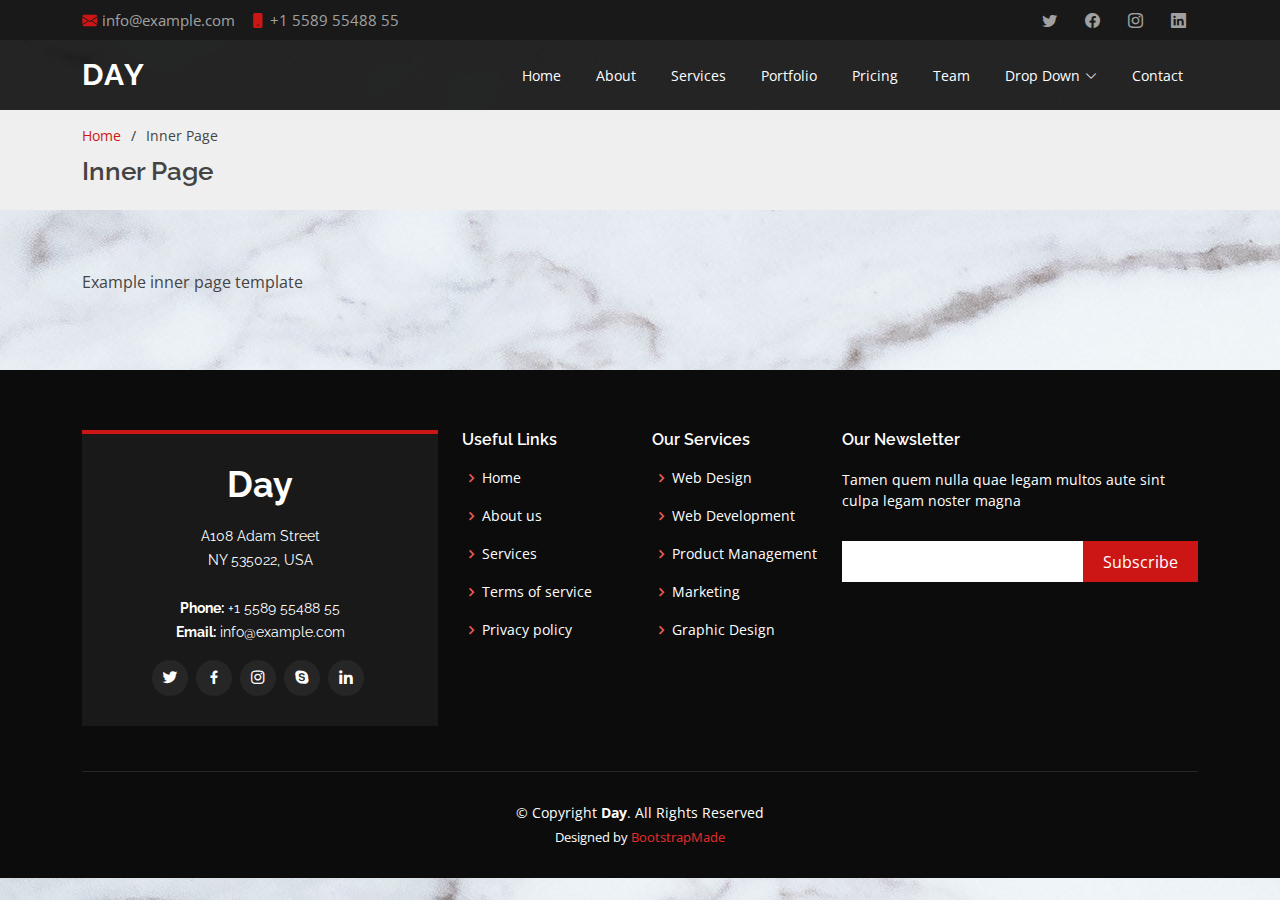
<file: inner-page.html>
<!DOCTYPE html>
<html lang="en">

<head>
  <meta charset="utf-8">
  <meta content="width=device-width, initial-scale=1.0" name="viewport">

  <title>Inner Page - Day Bootstrap Template</title>
  <meta content="" name="description">
  <meta content="" name="keywords">

  <!-- Favicons -->
  <link href="assets/img/favicon.png" rel="icon">
  <link href="assets/img/apple-touch-icon.png" rel="apple-touch-icon">

  <!-- Google Fonts -->
  <link href="https://fonts.googleapis.com/css?family=Open+Sans:300,300i,400,400i,600,600i,700,700i|Raleway:300,300i,400,400i,500,500i,600,600i,700,700i|Poppins:300,300i,400,400i,500,500i,600,600i,700,700i" rel="stylesheet">

  <!-- Vendor CSS Files -->
  <link href="assets/vendor/aos/aos.css" rel="stylesheet">
  <link href="assets/vendor/bootstrap/css/bootstrap.min.css" rel="stylesheet">
  <link href="assets/vendor/bootstrap-icons/bootstrap-icons.css" rel="stylesheet">
  <link href="assets/vendor/boxicons/css/boxicons.min.css" rel="stylesheet">
  <link href="assets/vendor/glightbox/css/glightbox.min.css" rel="stylesheet">
  <link href="assets/vendor/swiper/swiper-bundle.min.css" rel="stylesheet">

  <!-- Template Main CSS File -->
  <link href="assets/css/style.css" rel="stylesheet">

  <!-- =======================================================
  * Template Name: Day
  * Updated: Jul 27 2023 with Bootstrap v5.3.1
  * Template URL: https://bootstrapmade.com/day-multipurpose-html-template-for-free/
  * Author: BootstrapMade.com
  * License: https://bootstrapmade.com/license/
  ======================================================== -->
</head>

<body>

  <!-- ======= Top Bar ======= -->
  <section id="topbar" class="d-flex align-items-center">
    <div class="container d-flex justify-content-center justify-content-md-between">
      <div class="contact-info d-flex align-items-center">
        <i class="bi bi-envelope-fill"></i><a href="mailto:contact@example.com">info@example.com</a>
        <i class="bi bi-phone-fill phone-icon"></i> +1 5589 55488 55
      </div>
      <div class="social-links d-none d-md-block">
        <a href="#" class="twitter"><i class="bi bi-twitter"></i></a>
        <a href="#" class="facebook"><i class="bi bi-facebook"></i></a>
        <a href="#" class="instagram"><i class="bi bi-instagram"></i></a>
        <a href="#" class="linkedin"><i class="bi bi-linkedin"></i></i></a>
      </div>
    </div>
  </section>

  <!-- ======= Header ======= -->
  <header id="header" class="d-flex align-items-center">
    <div class="container d-flex align-items-center justify-content-between">

      <h1 class="logo"><a href="index.html">Day</a></h1>
      <!-- Uncomment below if you prefer to use an image logo -->
      <!-- <a href="index.html" class="logo"><img src="assets/img/logo.png" alt="" class="img-fluid"></a>-->

      <nav id="navbar" class="navbar">
        <ul>
          <li><a class="nav-link scrollto " href="#hero">Home</a></li>
          <li><a class="nav-link scrollto" href="#about">About</a></li>
          <li><a class="nav-link scrollto" href="#services">Services</a></li>
          <li><a class="nav-link scrollto " href="#portfolio">Portfolio</a></li>
          <li><a class="nav-link scrollto" href="#pricing">Pricing</a></li>
          <li><a class="nav-link scrollto" href="#team">Team</a></li>
          <li class="dropdown"><a href="#"><span>Drop Down</span> <i class="bi bi-chevron-down"></i></a>
            <ul>
              <li><a href="#">Drop Down 1</a></li>
              <li class="dropdown"><a href="#"><span>Deep Drop Down</span> <i class="bi bi-chevron-right"></i></a>
                <ul>
                  <li><a href="#">Deep Drop Down 1</a></li>
                  <li><a href="#">Deep Drop Down 2</a></li>
                  <li><a href="#">Deep Drop Down 3</a></li>
                  <li><a href="#">Deep Drop Down 4</a></li>
                  <li><a href="#">Deep Drop Down 5</a></li>
                </ul>
              </li>
              <li><a href="#">Drop Down 2</a></li>
              <li><a href="#">Drop Down 3</a></li>
              <li><a href="#">Drop Down 4</a></li>
            </ul>
          </li>
          <li><a class="nav-link scrollto" href="#contact">Contact</a></li>
        </ul>
        <i class="bi bi-list mobile-nav-toggle"></i>
      </nav><!-- .navbar -->

    </div>
  </header><!-- End Header -->

  <main id="main">

    <!-- ======= Breadcrumbs ======= -->
    <section id="breadcrumbs" class="breadcrumbs">
      <div class="container">

        <ol>
          <li><a href="index.html">Home</a></li>
          <li>Inner Page</li>
        </ol>
        <h2>Inner Page</h2>

      </div>
    </section><!-- End Breadcrumbs -->

    <section class="inner-page">
      <div class="container">
        <p>
          Example inner page template
        </p>
      </div>
    </section>

  </main><!-- End #main -->

  <!-- ======= Footer ======= -->
  <footer id="footer">
    <div class="footer-top">
      <div class="container">
        <div class="row">

          <div class="col-lg-4 col-md-6">
            <div class="footer-info">
              <h3>Day</h3>
              <p>
                A108 Adam Street <br>
                NY 535022, USA<br><br>
                <strong>Phone:</strong> +1 5589 55488 55<br>
                <strong>Email:</strong> info@example.com<br>
              </p>
              <div class="social-links mt-3">
                <a href="#" class="twitter"><i class="bx bxl-twitter"></i></a>
                <a href="#" class="facebook"><i class="bx bxl-facebook"></i></a>
                <a href="#" class="instagram"><i class="bx bxl-instagram"></i></a>
                <a href="#" class="google-plus"><i class="bx bxl-skype"></i></a>
                <a href="#" class="linkedin"><i class="bx bxl-linkedin"></i></a>
              </div>
            </div>
          </div>

          <div class="col-lg-2 col-md-6 footer-links">
            <h4>Useful Links</h4>
            <ul>
              <li><i class="bx bx-chevron-right"></i> <a href="#">Home</a></li>
              <li><i class="bx bx-chevron-right"></i> <a href="#">About us</a></li>
              <li><i class="bx bx-chevron-right"></i> <a href="#">Services</a></li>
              <li><i class="bx bx-chevron-right"></i> <a href="#">Terms of service</a></li>
              <li><i class="bx bx-chevron-right"></i> <a href="#">Privacy policy</a></li>
            </ul>
          </div>

          <div class="col-lg-2 col-md-6 footer-links">
            <h4>Our Services</h4>
            <ul>
              <li><i class="bx bx-chevron-right"></i> <a href="#">Web Design</a></li>
              <li><i class="bx bx-chevron-right"></i> <a href="#">Web Development</a></li>
              <li><i class="bx bx-chevron-right"></i> <a href="#">Product Management</a></li>
              <li><i class="bx bx-chevron-right"></i> <a href="#">Marketing</a></li>
              <li><i class="bx bx-chevron-right"></i> <a href="#">Graphic Design</a></li>
            </ul>
          </div>

          <div class="col-lg-4 col-md-6 footer-newsletter">
            <h4>Our Newsletter</h4>
            <p>Tamen quem nulla quae legam multos aute sint culpa legam noster magna</p>
            <form action="" method="post">
              <input type="email" name="email"><input type="submit" value="Subscribe">
            </form>

          </div>

        </div>
      </div>
    </div>

    <div class="container">
      <div class="copyright">
        &copy; Copyright <strong><span>Day</span></strong>. All Rights Reserved
      </div>
      <div class="credits">
        <!-- All the links in the footer should remain intact. -->
        <!-- You can delete the links only if you purchased the pro version. -->
        <!-- Licensing information: https://bootstrapmade.com/license/ -->
        <!-- Purchase the pro version with working PHP/AJAX contact form: https://bootstrapmade.com/day-multipurpose-html-template-for-free/ -->
        Designed by <a href="https://bootstrapmade.com/">BootstrapMade</a>
      </div>
    </div>
  </footer><!-- End Footer -->

  <a href="#" class="back-to-top d-flex align-items-center justify-content-center"><i class="bi bi-arrow-up-short"></i></a>
  <div id="preloader"></div>

  <!-- Vendor JS Files -->
  <script src="assets/vendor/aos/aos.js"></script>
  <script src="assets/vendor/bootstrap/js/bootstrap.bundle.min.js"></script>
  <script src="assets/vendor/glightbox/js/glightbox.min.js"></script>
  <script src="assets/vendor/isotope-layout/isotope.pkgd.min.js"></script>
  <script src="assets/vendor/swiper/swiper-bundle.min.js"></script>
  <script src="assets/vendor/php-email-form/validate.js"></script>

  <!-- Template Main JS File -->
  <script src="assets/js/main.js"></script>

</body>

</html>
</file>
<file: assets/css/style.css>
/*--------------------------------------------------------------
# General
--------------------------------------------------------------*/
@import url("https://fonts.googleapis.com/css2?family=Inter:wght@400;700&display=swap");

@font-face {
  font-family: norwester;
  src: url(/assets/fonts/norwester.otf);
}

@font-face {
  font-family: cabinest;
  src: url(/assets/fonts/Cabinest.otf);
}

:root {
  --white: #fff;
  --black: #323135;
  --crystal: #a8dadd;
  --columbia-blue: rgb(255, 85, 85);
  --midnight-green: #020202;
  --yellow: #e5f33d;
}

body {
  font-family: "Open Sans", sans-serif;
  color: #444444;
  background-image: url(/assets/img/web-bg.jpg);

}

a {
  color: #cc1616;
  text-decoration: none;
}

a:hover {
  color: #e82d2d;
  text-decoration: none;
}

h1,
h2,
h3,
h4,
h5,
h6 {
  font-family: "Raleway", sans-serif;
}

.timeline .title{
  text-transform: uppercase;
  font-style: normal;
  font-weight: 900;
  font-size: 17px;
}
.timeline {
  /* font: normal 16px/1.5 "Inter", sans-serif; */
  /* background: var(--columbia-blue); */
  height: 60vh;
  color: var(--black);
  margin-bottom: 50px;
}

.section {
  padding: 50px 0;
}

.section .container {
  width: 90%;
  max-width: 1200px;
  margin: 0 auto;
  text-align: center;
}

.section h1 {
  font-size: 2.5rem;
  line-height: 1.25;
}

.section h2 {
  font-size: 1.3rem;
}

.timeline {
  position: relative;
  white-space: nowrap;
  max-width: 1400px;
  padding: 0 10px;
  margin: 0 auto;
  display: grid;
  grid-template-columns: 320px auto;
  grid-gap: 20px;
}

.timeline::before,
.timeline::after {
  content: "";
  position: absolute;
  top: 0;
  bottom: 30px;
  width: 100px;
  z-index: 2;
}

.timeline::after {
  right: 0;
  background: linear-gradient(270deg, var(--timeline-gradient));
}

.timeline::before {
  left: 340px;
  background: linear-gradient(90deg, var(--timeline-gradient));
}

.timeline .info {
  display: flex;
  flex-direction: column;
  justify-content: center;
  padding: 20px 40px;
  color: var(--white);
  background: #cc1616;
  white-space: normal;
  border-radius: 10px;
}

.timeline .info img {
  margin-bottom: 20px;
}

.timeline .info p {
  margin-top: 10px;
  /* color: var(--crystal); */
}

.timeline .info a {
  text-decoration: none;
}

.timeline ol::-webkit-scrollbar {
  height: 12px;
}

.timeline ol::-webkit-scrollbar-thumb,
.timeline ol::-webkit-scrollbar-track {
  border-radius: 92px;
}

.timeline ol::-webkit-scrollbar-thumb {
  background: #cc1616;
}

.timeline ol::-webkit-scrollbar-track {
  background: var(--white);
}

.timeline ol {
  font-size: 0;
  padding: 250px 0;
  transition: all 1s;
  overflow-x: scroll;
  scroll-snap-type: x mandatory;
  scrollbar-color: var(--yellow) var(--midnight-green);
}

.timeline-text{
  font-style: italic;
  font-size: 12px !important;
}

.timeline ol li {
  position: relative;
  display: inline-block;
  list-style-type: none;
  width: 160px;
  height: 5px;
  background: #cc1616;
  scroll-snap-align: start;
}

.timeline ol li:last-child {
  width: 340px;
}

.timeline ol li:not(:first-child) {
  margin-left: 14px;
}

.timeline ol li:not(:last-child)::after {
  content: "";
  position: absolute;
  top: 50%;
  left: calc(100% + 1px);
  bottom: 0;
  width: 16px;
  height: 16px;
  transform: translateY(-50%);
  border-radius: 50%;
  background: var(--midnight-green);
  z-index: 1;
}

.timeline ol li div {
  position: absolute;
  left: calc(100% + 7px);
  width: 280px;
  padding: 15px;
  font-size: 1rem;
  white-space: normal;
  color: var(--white);
  background: #cc1616;
  border-radius: 0 10px 10px 10px;
}

.timeline ol li div::before {
  content: "";
  position: absolute;
  top: 100%;
  left: 0;
  width: 0;
  height: 0;
  border-style: solid;
}

.timeline ol li:nth-child(odd) div {
  top: -16px;
  transform: translateY(-100%);
  border-radius: 10px 10px 10px 0;
}

.timeline ol li:nth-child(odd) div::before {
  top: 100%;
  border-width: 8px 8px 0 0;
  border-color: var(--white) transparent transparent transparent;
}

.timeline ol li:nth-child(even) div {
  top: calc(100% + 16px);
}

.timeline ol li:nth-child(even) div::before {
  top: -8px;
  border-width: 8px 0 0 8px;
  border-color: transparent transparent transparent var(--white);
}

.timeline time {
  display: block;
  font-size: 1.4rem;
  font-weight: bold;
  margin-bottom: 8px;
  color: var(--white);
}

/* GENERAL MEDIA QUERIES
–––––––––––––––––––––––––––––––––––––––––––––––––– */
@media screen and (max-width: 800px) {
  .timeline {
    display: block;
  }

  .timeline::before,
  .timeline::after {
    width: 50px;
  }

  .timeline::before {
    left: 0;
  }

  .timeline .info {
    display: none;
  }
}

/*--------------------------------------------------------------
# Back to top button
--------------------------------------------------------------*/
.back-to-top {
  position: fixed;
  visibility: hidden;
  opacity: 0;
  right: 15px;
  bottom: 15px;
  z-index: 996;
  background: #cc1616;
  width: 40px;
  height: 40px;
  transition: all 0.4s;
}

.back-to-top i {
  font-size: 28px;
  color: #fff;
  line-height: 0;
}

.back-to-top:hover {
  background: #e72323;
  color: #fff;
}

.back-to-top.active {
  visibility: visible;
  opacity: 1;
}

/*--------------------------------------------------------------
# Preloader
--------------------------------------------------------------*/
.preloader {
  position: fixed;
  top: 0;
  left: 0;
  right: 0;
  bottom: 0;
  z-index: 9999;
  overflow: hidden;
  background: url();
}

.hide-preloader {
  display: none !important;
}

.no-scroll {
  overflow: hidden;
}

.preload img{
  width: 100%;
  height: 100vh;
  position: absolute;
  top: 0;
  left: 0;
  background-color: #fff;
  display: flex;
  justify-content: center;
  object-fit: cover;
  align-items: center;
  z-index: 9999;
}

/*--------------------------------------------------------------
# Disable aos animation delay on mobile devices
--------------------------------------------------------------*/
@media screen and (max-width: 768px) {
  [data-aos-delay] {
    transition-delay: 0 !important;
  }
}

/*--------------------------------------------------------------
# Top Bar
--------------------------------------------------------------*/
#topbar {
  background: #191919;
  font-size: 15px;
  height: 40px;
  padding: 0;
  color: rgba(255, 255, 255, 0.6);
}

#topbar .contact-info a {
  line-height: 0;
  color: rgba(255, 255, 255, 0.6);
  transition: 0.3s;
}

#topbar .contact-info a:hover {
  color: #fff;
}

#topbar .contact-info i {
  color: #cc1616;
  line-height: 0;
  margin-right: 5px;
}

#topbar .contact-info .phone-icon {
  margin-left: 15px;
}

#topbar .social-links a {
  color: rgba(255, 255, 255, 0.6);
  padding: 4px 12px;
  display: inline-block;
  line-height: 1px;
  transition: 0.3s;
}

#topbar .social-links a:hover {
  color: #fff;
}

/*--------------------------------------------------------------
# Header
--------------------------------------------------------------*/
#header {
  background: rgba(25, 25, 25, 0.95);
  transition: all 0.5s;
  z-index: 997;
  height: 70px;
}

#header.fixed-top {
  background: #191919;
}

#header .logo {
  font-size: 30px;
  margin: 0;
  padding: 0;
  line-height: 1;
  font-weight: 700;
  letter-spacing: 2px;
  text-transform: uppercase;
}

#header .logo a {
  color: #fff;
}

#header .logo img {
  max-height: 40px;
}

.scrolled-offset {
  margin-top: 70px;
}

/*--------------------------------------------------------------
# Navigation Menu
--------------------------------------------------------------*/
/**
* Desktop Navigation 
*/
.navbar {
  padding: 0;
}

.navbar ul {
  margin: 0;
  padding: 0;
  display: flex;
  list-style: none;
  align-items: center;
}

.navbar li {
  position: relative;
}

.navbar>ul>li {
  margin-left: 5px;
}

.navbar a,
.navbar a:focus {
  display: flex;
  align-items: center;
  justify-content: space-between;
  padding: 25px 15px 24px 15px;
  font-size: 14px;
  color: #fff;
  white-space: nowrap;
  transition: 0.3s;
}

.navbar a i,
.navbar a:focus i {
  font-size: 12px;
  line-height: 0;
  margin-left: 5px;
}

.navbar a:hover,
.navbar .active,
.navbar .active:focus,
.navbar li:hover>a {
  background: #cc1616;
}

.navbar .dropdown ul {
  display: block;
  position: absolute;
  left: 0;
  top: calc(100% + 30px);
  margin: 0;
  padding: 10px 0;
  z-index: 99;
  opacity: 0;
  visibility: hidden;
  background: #fff;
  box-shadow: 0px 0px 30px rgba(127, 137, 161, 0.25);
  transition: 0.3s;
}

.navbar .dropdown ul li {
  min-width: 200px;
}

.navbar .dropdown ul a {
  padding: 10px 20px;
  color: #191919;
}

.navbar .dropdown ul a i {
  font-size: 12px;
}

.navbar .dropdown ul a:hover,
.navbar .dropdown ul .active:hover,
.navbar .dropdown ul li:hover>a {
  color: #fff;
}

.navbar .dropdown:hover>ul {
  opacity: 1;
  top: 100%;
  visibility: visible;
}

.navbar .dropdown .dropdown ul {
  top: 0;
  left: calc(100% - 30px);
  visibility: hidden;
}

.navbar .dropdown .dropdown:hover>ul {
  opacity: 1;
  top: 0;
  left: 100%;
  visibility: visible;
}

@media (max-width: 1366px) {
  .navbar .dropdown .dropdown ul {
    left: -90%;
  }

  .navbar .dropdown .dropdown:hover>ul {
    left: -100%;
  }
}

/**
* Mobile Navigation 
*/
.mobile-nav-toggle {
  color: #fff;
  font-size: 28px;
  cursor: pointer;
  display: none;
  line-height: 0;
  transition: 0.5s;
}

.mobile-nav-toggle.bi-x {
  color: #cc1616;
}

@media (max-width: 991px) {
  .mobile-nav-toggle {
    display: block;
  }

  .navbar ul {
    display: none;
  }
}

.navbar-mobile {
  position: fixed;
  overflow: hidden;
  top: 0;
  right: 0;
  left: 0;
  bottom: 0;
  background: rgba(0, 0, 0, 0.9);
  transition: 0.3s;
  z-index: 999;
}

.navbar-mobile .mobile-nav-toggle {
  position: absolute;
  top: 15px;
  right: 15px;
}

.navbar-mobile ul {
  display: block;
  position: absolute;
  top: 55px;
  right: 15px;
  bottom: 15px;
  left: 15px;
  padding: 10px 0;
  background-color: #fff;
  overflow-y: auto;
  transition: 0.3s;
}

.navbar-mobile a,
.navbar-mobile a:focus {
  padding: 10px 20px;
  font-size: 15px;
  color: #191919;
}

.navbar-mobile a:hover,
.navbar-mobile .active,
.navbar-mobile li:hover>a {
  color: #cc1616;
  background: none;
}

.navbar-mobile .getstarted,
.navbar-mobile .getstarted:focus {
  margin: 15px;
}

.navbar-mobile .dropdown ul {
  position: static;
  display: none;
  margin: 10px 20px;
  padding: 10px 0;
  z-index: 99;
  opacity: 1;
  visibility: visible;
  background: #fff;
  box-shadow: 0px 0px 30px rgba(127, 137, 161, 0.25);
}

.navbar-mobile .dropdown ul li {
  min-width: 200px;
}

.navbar-mobile .dropdown ul a {
  padding: 10px 20px;
}

.navbar-mobile .dropdown ul a i {
  font-size: 12px;
}

.navbar-mobile .dropdown ul a:hover,
.navbar-mobile .dropdown ul .active:hover,
.navbar-mobile .dropdown ul li:hover>a {
  color: #cc1616;
}

.navbar-mobile .dropdown>.dropdown-active {
  display: block;
}

/*--------------------------------------------------------------
# Hero Section
--------------------------------------------------------------*/
#hero {
  width: 100%;
  height: 100vh;
  background: url("../img/hero.png") top center;
  background-size: cover;
  position: relative;
}

#hero:before {
  content: "";
  background: rgba(0, 0, 0, 0.5);
  position: absolute;
  bottom: 0;
  top: 0;
  left: 0;
  right: 0;
}

#hero h1 {
  margin: 0 0 0 0;
  font-size: 9.5rem;
  font-weight: 1000 ;
  line-height: 8.5rem;
  text-transform: uppercase;
  letter-spacing: 10px;
  font-family: cabinest;
  color: #fff;
}

#hero h1 .highlight{
  background-image: url(/assets/img/bg.jpg);
  background-size: cover;
  background-clip: text;
  -webkit-background-clip: text;
  color: transparent;
}

#hero h2 {
  color: #eee;
  margin-bottom: 30px;
  font-size: 24px;
}

#hero .sex {
  color: #eee;
  /* margin-bottom: 30px; */
  text-align: end;
  font-size: 2.5rem;
  font-family: norwester;
}
#hero .btn-get-started {
  font-family: "Raleway", sans-serif;
  text-transform: uppercase;
  font-weight: 500;
  font-size: 14px;
  letter-spacing: 0.5px;
  display: inline-block;
  padding: 10px 28px;
  transition: 0.5s;
  border: 2px solid #fff;
  color: #fff;
  margin-top: 10px;
  border-radius: 20px;

}

#hero .btn-get-started:hover {
  background: #cc1616;
  border-color: #cc1616;
}

@media (min-width: 1224px) {
  #hero {
    background-attachment: fixed;
  }
  #hero h1 {
    font-size: 7rem;
    line-height: 7rem;
    text-align: left;
  }

  #hero .sex {
    font-size: 2.75rem;
    line-height: 2.75rem;
  }
}

@media (max-width: 768px) {

  #hero h1 {
    font-size: 6rem;
    line-height: 6rem;
    text-align: left;
  }

  #hero .sex {
    font-size: 1.75rem;
    line-height: 1.75rem;
  }
}
@media (max-width: 500px) {
  #hero h1 {
    font-size: 3.5rem;
    line-height: 3.5rem;
    text-align: left;
  }

  #hero .sex {
    font-size: 1.25rem;
    line-height: 1.25rem;
  }
  
}
/*--------------------------------------------------------------
# Sections General
--------------------------------------------------------------*/
section {
  padding: 60px 0;
  overflow: hidden;
}

.section-title {
  text-align: center;
  padding: 30px 0;
  position: relative;
}

.section-title h2 {
  font-size: 32px;
  font-weight: 700;
  text-transform: uppercase;
  margin-bottom: 20px;
  padding-bottom: 0;
  color: #191919;
  position: relative;
  z-index: 2;
}

.section-title span {
  position: absolute;
  top: 30px;
  color: #9797976e;
  left: 0;
  right: 0;
  z-index: 1;
  font-weight: 700;
  font-size: 52px;
  text-transform: uppercase;
  line-height: 0;
}

.section-title p {
  margin-bottom: 0;
  position: relative;
  z-index: 2;
}

@media (max-width: 575px) {
  .section-title h2 {
    font-size: 28px;
    margin-bottom: 15px;
  }

  .section-title span {
    font-size: 38px;
  }
}

/*--------------------------------------------------------------
# About
--------------------------------------------------------------*/
.about .content h3 {
  font-weight: 600;
  font-size: 26px;
}

.about .content ul {
  list-style: none;
  padding: 0;
}

.about .content ul li {
  padding-bottom: 10px;
}

.about .content ul i {
  font-size: 20px;
  padding-right: 4px;
  color: #cc1616;
}

.about .content p:last-child {
  margin-bottom: 0;
}

/*--------------------------------------------------------------
# Why Us
--------------------------------------------------------------*/
.why-us {
  padding-top: 10px;
}

.why-us .box {
  padding: 50px 30px;
  box-shadow: 0px 2px 15px rgba(0, 0, 0, 0.1);
  transition: all ease-in-out 0.3s;
}

.why-us .box span {
  display: block;
  font-size: 28px;
  font-weight: 700;
  color: #ed5b5b;
}

.why-us .box h4 {
  font-size: 24px;
  font-weight: 600;
  padding: 0;
  margin: 20px 0;
  color: #191919;
}

.why-us .box p {
  color: #aaaaaa;
  font-size: 15px;
  margin: 0;
  padding: 0;
}

.why-us .box:hover {
  background: #cc1616;
  padding: 30px 30px 70px 30px;
  box-shadow: 10px 15px 30px rgba(0, 0, 0, 0.18);
}

.why-us .box:hover span,
.why-us .box:hover h4,
.why-us .box:hover p {
  color: #fff;
}

/*--------------------------------------------------------------
# Clients
--------------------------------------------------------------*/
.clients {
  background: #f2f2f2;
  padding: 15px 0;
  text-align: center;
}

.clients img {
  width: 50%;
  filter: grayscale(100);
  transition: all 0.4s ease-in-out;
  display: inline-block;
  padding: 15px 0;
}

.clients img:hover {
  filter: none;
  transform: scale(1.2);
}

@media (max-width: 768px) {
  .clients img {
    width: 40%;
  }
}

/*--------------------------------------------------------------
# Services
--------------------------------------------------------------*/
.services .icon-box {
  text-align: center;
  padding: 80px 40px;
  transition: all ease-in-out 0.3s;
  box-shadow: 0px 2px 15px rgba(0, 0, 0, 0.1);
  background-color: rgba(255, 255, 255, 0.7);
}

.services .icon-box .icon {
  margin: 0 auto;
  width: 64px;
  height: 64px;
  background: #cc1616;
  transition: all 0.3s ease-out 0s;
  display: flex;
  align-items: center;
  justify-content: center;
  margin-bottom: 20px;
  transform-style: preserve-3d;
}

.services .icon-box .icon i {
  color: #fff;
  font-size: 28px;
}

.services .icon-box .icon::before {
  position: absolute;
  content: "";
  left: -8px;
  top: -8px;
  height: 100%;
  width: 100%;
  background: #fce5e5;
  transition: all 0.3s ease-out 0s;
  transform: translateZ(-1px);
}

.services .icon-box h4 {
  font-weight: 700;
  margin-bottom: 15px;
  font-size: 24px;
}

.services .icon-box h4 a {
  color: #191919;
}

.services .icon-box p {
  line-height: 24px;
  font-size: 14px;
  margin-bottom: 0;
}

.services .icon-box:hover {
  background: #cc1616;
  border-color: #cc1616;
  padding: 70px 40px 90px 40px;
}

.services .icon-box:hover .icon {
  background: #fff;
}

.services .icon-box:hover .icon i {
  color: #cc1616;
}

.services .icon-box:hover .icon::before {
  background: #e82d2d;
}

.services .icon-box:hover h4 a,
.services .icon-box:hover p {
  color: #fff;
}

.services .icon-box:hover h4 {
  color: #fff;
}
/*--------------------------------------------------------------
# Cta
--------------------------------------------------------------*/
.cta {
  background: linear-gradient(rgba(2, 2, 2, 0.5), rgba(0, 0, 0, 0.5)), url("../img/cta-bg.jpg") fixed center center;
  background-size: cover;
  padding: 120px 0;
}

.cta h3 {
  color: #fff;
  font-size: 28px;
  font-weight: 700;
}

.cta p {
  color: #fff;
}

.cta .cta-btn {
  font-family: "Raleway", sans-serif;
  text-transform: uppercase;
  font-weight: 500;
  font-size: 14px;
  letter-spacing: 1px;
  display: inline-block;
  padding: 10px 28px;
  transition: 0.5s;
  margin-top: 10px;
  border: 2px solid #fff;
  color: #fff;
}

.cta .cta-btn:hover {
  background: #cc1616;
  border: 2px solid #cc1616;
}

/*--------------------------------------------------------------
# Portfolio
--------------------------------------------------------------*/
.portfolio #portfolio-flters {
  padding: 0;
  margin: 0 auto 25px auto;
  list-style: none;
  text-align: center;
  border-radius: 50px;
}

.portfolio #portfolio-flters li {
  cursor: pointer;
  display: inline-block;
  padding: 10px 15px;
  font-size: 15px;
  font-weight: 500;
  line-height: 1;
  text-transform: uppercase;
  color: #444444;
  margin-bottom: 5px;
  transition: all 0.3s ease-in-out;
  font-family: "Poppins", sans-serif;
}

.portfolio #portfolio-flters li:hover,
.portfolio #portfolio-flters li.filter-active {
  color: #e82d2d;
}

.portfolio #portfolio-flters li:last-child {
  margin-right: 0;
}

.portfolio .portfolio-item {
  margin-bottom: 30px;
}

.portfolio .portfolio-item .portfolio-info {
  opacity: 0;
  position: absolute;
  left: 30px;
  right: 30px;
  bottom: 0;
  z-index: 3;
  transition: all ease-in-out 0.3s;
  background: rgba(255, 255, 255, 0.9);
  padding: 15px;
}

.portfolio .portfolio-item .portfolio-info h4 {
  font-size: 18px;
  color: #fff;
  font-weight: 600;
  color: #191919;
}

.portfolio .portfolio-item .portfolio-info p {
  color: #4c4c4c;
  font-size: 14px;
  margin-bottom: 0;
}

.portfolio .portfolio-item .portfolio-info .preview-link,
.portfolio .portfolio-item .portfolio-info .details-link {
  position: absolute;
  right: 40px;
  font-size: 24px;
  top: calc(50% - 18px);
  color: #333333;
}

.portfolio .portfolio-item .portfolio-info .preview-link:hover,
.portfolio .portfolio-item .portfolio-info .details-link:hover {
  color: #cc1616;
}

.portfolio .portfolio-item .portfolio-info .details-link {
  right: 10px;
}

.portfolio .portfolio-item .portfolio-links {
  opacity: 0;
  left: 0;
  right: 0;
  text-align: center;
  z-index: 3;
  position: absolute;
  transition: all ease-in-out 0.3s;
}

.portfolio .portfolio-item .portfolio-links a {
  color: #fff;
  margin: 0 2px;
  font-size: 28px;
  display: inline-block;
  transition: 0.3s;
}

.portfolio .portfolio-item .portfolio-links a:hover {
  color: #e82d2d;
}

.portfolio .portfolio-item:hover .portfolio-info {
  opacity: 1;
  bottom: 20px;
}

/*--------------------------------------------------------------
# Portfolio Details
--------------------------------------------------------------*/
.portfolio-details {
  padding-top: 40px;
}

.portfolio-details .portfolio-details-slider img {
  width: 100%;
}

.portfolio-details .portfolio-details-slider .swiper-pagination {
  margin-top: 20px;
  position: relative;
}

.portfolio-details .portfolio-details-slider .swiper-pagination .swiper-pagination-bullet {
  width: 12px;
  height: 12px;
  background-color: #fff;
  opacity: 1;
  border: 1px solid #cc1616;
}

.portfolio-details .portfolio-details-slider .swiper-pagination .swiper-pagination-bullet-active {
  background-color: #cc1616;
}

.portfolio-details .portfolio-info {
  padding: 30px;
  box-shadow: 0px 0 30px rgba(25, 25, 25, 0.08);
}

.portfolio-details .portfolio-info h3 {
  font-size: 22px;
  font-weight: 700;
  margin-bottom: 20px;
  padding-bottom: 20px;
  border-bottom: 1px solid #eee;
}

.portfolio-details .portfolio-info ul {
  list-style: none;
  padding: 0;
  font-size: 15px;
}

.portfolio-details .portfolio-info ul li+li {
  margin-top: 10px;
}

.portfolio-details .portfolio-description {
  padding-top: 30px;
}

.portfolio-details .portfolio-description h2 {
  font-size: 26px;
  font-weight: 700;
  margin-bottom: 20px;
}

.portfolio-details .portfolio-description p {
  padding: 0;
}

/*--------------------------------------------------------------
# Pricing
--------------------------------------------------------------*/
.pricing .box {
  padding: 20px;
  background: #f9f9f9;
  text-align: center;
  border-radius: 8px;
  position: relative;
  overflow: hidden;
}

.pricing .box h3 {
  font-weight: 400;
  padding: 15px;
  font-size: 18px;
  text-transform: uppercase;
  font-weight: 600;
  color: #191919;
}

.pricing .box h4 {
  font-size: 42px;
  color: #cc1616;
  font-weight: 500;
  font-family: "Open Sans", sans-serif;
  margin-bottom: 20px;
}

.pricing .box h4 sup {
  font-size: 20px;
  top: -15px;
  left: -3px;
}

.pricing .box h4 span {
  color: #bababa;
  font-size: 16px;
  font-weight: 300;
}

.pricing .box ul {
  padding: 0;
  list-style: none;
  color: #191919;
  text-align: center;
  line-height: 20px;
  font-size: 14px;
}

.pricing .box ul li {
  padding-bottom: 16px;
}

.pricing .box ul i {
  color: #cc1616;
  font-size: 18px;
  padding-right: 4px;
}

.pricing .box ul .na {
  color: #ccc;
  text-decoration: line-through;
}

.pricing .box .btn-wrap {
  padding: 15px;
  text-align: center;
}

.pricing .box .btn-buy {
  background: #cc1616;
  display: inline-block;
  padding: 10px 40px;
  color: #fff;
  transition: none;
  font-size: 14px;
  font-weight: 400;
  font-family: "Raleway", sans-serif;
  font-weight: 600;
  transition: 0.3s;
}

.pricing .box .btn-buy:hover {
  background: #e82d2d;
}

.pricing .featured {
  background: #cc1616;
  box-shadow: none;
  color: #fff;
}

.pricing .featured h3,
.pricing .featured h4,
.pricing .featured ul,
.pricing .featured ul li,
.pricing .featured ul .na {
  color: #fff;
}

.pricing .featured h4 span {
  color: rgba(255, 255, 255, 0.58);
}

.pricing .featured .btn-wrap {
  padding: 15px;
  text-align: center;
}

.pricing .featured .btn-buy {
  background: rgba(255, 255, 255, 0.2);
}

.pricing .featured .btn-buy:hover {
  background: #fff;
  color: #cc1616;
}

/*--------------------------------------------------------------
# Team
--------------------------------------------------------------*/
.team .member {
  text-align: center;
  margin-bottom: 20px;
  box-shadow: 0px 0px 12px 0px rgba(0, 0, 0, 0.1);
  padding: 30px 20px;
  background: #fff;
}

.team .member img {
  max-width: 60%;
  border-radius: 50%;
  margin: 0 0 30px 0;
}

.team .member h4 {
  font-weight: 700;
  margin-bottom: 2px;
  font-size: 18px;
}

.team .member span {
  font-style: italic;
  display: block;
  font-size: 13px;
}

.team .member p {
  padding-top: 10px;
  font-size: 22px;
  font-style: italic;
  color: #000000;
}

.team .member .social {
  margin-top: 15px;
}

.team .member .social a {
  color: #919191;
  transition: 0.3s;
}

.team .member .social a:hover {
  color: #cc1616;
}

.team .member .social i {
  font-size: 18px;
  margin: 0 2px;
}

/*--------------------------------------------------------------
# Contact
--------------------------------------------------------------*/
.contact .info-box {
  color: #444444;
  background-color: rgba(255, 255, 255, 0.7);
  text-align: center;
  box-shadow: 0 0 30px rgba(214, 215, 216, 0.6);
  padding: 20px 0 30px 0;
}

.contact .info-box i {
  font-size: 32px;
  color: #cc1616;
  border-radius: 50%;
  padding: 8px;
  border: 2px dotted #f5a0a0;
}

.contact .info-box h3 {
  font-size: 20px;
  color: #777777;
  font-weight: 700;
  margin: 10px 0;
}

.contact .info-box p {
  padding: 0;
  line-height: 24px;
  font-size: 14px;
  margin-bottom: 0;
}

.contact .php-email-form {
  box-shadow: 0 0 30px rgba(214, 215, 216, 0.6);
  padding: 30px;
}

.contact .php-email-form .error-message {
  display: none;
  color: #fff;
  background: #ed3c0d;
  text-align: left;
  padding: 15px;
  font-weight: 600;
}

.contact .php-email-form .error-message br+br {
  margin-top: 25px;
}

.contact .php-email-form .sent-message {
  display: none;
  color: #fff;
  background: #18d26e;
  text-align: center;
  padding: 15px;
  font-weight: 600;
}

.contact .php-email-form .loading {
  display: none;
  background: #fff;
  text-align: center;
  padding: 15px;
}

.contact .php-email-form .loading:before {
  content: "";
  display: inline-block;
  border-radius: 50%;
  width: 24px;
  height: 24px;
  margin: 0 10px -6px 0;
  border: 3px solid #18d26e;
  border-top-color: #eee;
  animation: animate-loading 1s linear infinite;
}

.contact .php-email-form input,
.contact .php-email-form textarea {
  border-radius: 0;
  box-shadow: none;
  font-size: 14px;
}

.contact .php-email-form input::focus,
.contact .php-email-form textarea::focus {
  background-color: #cc1616;
}

.contact .php-email-form input {
  padding: 10px 15px;
}

.contact .php-email-form textarea {
  padding: 12px 15px;
}

.contact .php-email-form button[type=submit] {
  background: #cc1616;
  border: 0;
  padding: 10px 24px;
  color: #fff;
  transition: 0.4s;
}

.contact .php-email-form button[type=submit]:hover {
  background: #e82d2d;
}

@keyframes animate-loading {
  0% {
    transform: rotate(0deg);
  }

  100% {
    transform: rotate(360deg);
  }
}

/*--------------------------------------------------------------
# Breadcrumbs
--------------------------------------------------------------*/
.breadcrumbs {
  padding: 15px 0;
  background: #efefef;
}

.breadcrumbs h2 {
  font-size: 26px;
  font-weight: 600;
}

.breadcrumbs ol {
  display: flex;
  flex-wrap: wrap;
  list-style: none;
  padding: 0 0 10px 0;
  margin: 0;
  font-size: 14px;
}

.breadcrumbs ol li+li {
  padding-left: 10px;
}

.breadcrumbs ol li+li::before {
  display: inline-block;
  padding-right: 10px;
  color: #333333;
  content: "/";
}

/*--------------------------------------------------------------
# Footer
--------------------------------------------------------------*/
#footer {
  background: #0c0c0c;
  padding: 0 0 30px 0;
  color: #fff;
  font-size: 14px;
}

#footer .footer-top {
  padding: 60px 0 30px 0;
}

#footer .footer-top .footer-info {
  margin-bottom: 15px;
  background: #191919;
  color: #fff;
  border-top: 4px solid #cc1616;
  text-align: center;
  padding: 30px 20px;
}

#footer .footer-top .footer-info h3 {
  font-size: 36px;
  margin: 0 0 20px 0;
  padding: 2px 0 2px 0;
  line-height: 1;
  font-weight: 700;
}

#footer .footer-top .footer-info p {
  font-size: 14px;
  line-height: 24px;
  margin-bottom: 0;
  font-family: "Raleway", sans-serif;
}

#footer .footer-top .social-links a {
  font-size: 18px;
  display: inline-block;
  background: #262626;
  color: #fff;
  line-height: 1;
  padding: 8px 0;
  margin-right: 4px;
  border-radius: 50%;
  text-align: center;
  width: 36px;
  height: 36px;
  transition: 0.3s;
}

#footer .footer-top .social-links a:hover {
  background: #cc1616;
  color: #fff;
  text-decoration: none;
}

#footer .footer-top h4 {
  font-size: 16px;
  font-weight: 600;
  color: #fff;
  position: relative;
  padding-bottom: 12px;
}

#footer .footer-top .footer-links {
  margin-bottom: 30px;
}

#footer .footer-top .footer-links ul {
  list-style: none;
  padding: 0;
  margin: 0;
}

#footer .footer-top .footer-links ul i {
  padding-right: 2px;
  color: #ed5b5b;
  font-size: 18px;
  line-height: 1;
}

#footer .footer-top .footer-links ul li {
  padding: 10px 0;
  display: flex;
  align-items: center;
}

#footer .footer-top .footer-links ul li:first-child {
  padding-top: 0;
}

#footer .footer-top .footer-links ul a {
  color: #fff;
  transition: 0.3s;
  display: inline-block;
  line-height: 1;
}

#footer .footer-top .footer-links ul a:hover {
  color: #eb4444;
}

#footer .footer-top .footer-newsletter form {
  margin-top: 30px;
  background: #fff;
  padding: 6px 10px;
  position: relative;
  border-radius: 4;
}

#footer .footer-top .footer-newsletter form input[type=email] {
  border: 0;
  padding: 4px;
  width: calc(100% - 110px);
}

#footer .footer-top .footer-newsletter form input[type=submit] {
  position: absolute;
  top: 0;
  right: 0;
  bottom: 0;
  border: 0;
  background: none;
  font-size: 16px;
  padding: 0 20px;
  background: #cc1616;
  color: #fff;
  transition: 0.3s;
  border-radius: 4;
}

#footer .footer-top .footer-newsletter form input[type=submit]:hover {
  background: #e82d2d;
}

#footer .copyright {
  border-top: 1px solid #262626;
  text-align: center;
  padding-top: 30px;
}

#footer .credits {
  padding-top: 5px;
  text-align: center;
  font-size: 13px;
  color: #fff;
}

#footer .credits a {
  color: #e82d2d;
}

@media (max-width: 575px) {
  #footer .footer-top .footer-info {
    margin: -20px 0 30px 0;
  }
}
</file>
